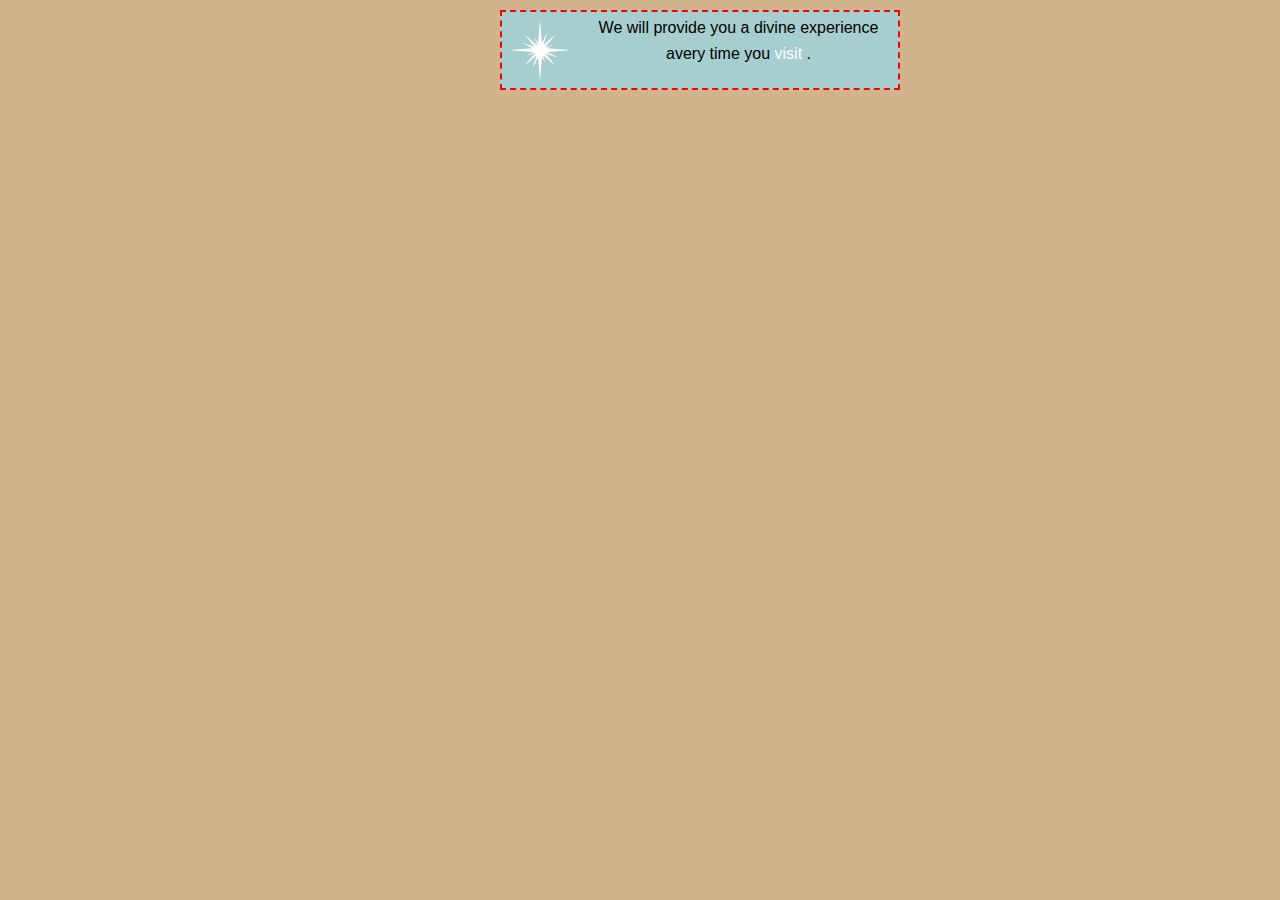
<file: starbuzz/guarantee.html>
<!DOCTYPE html>
<html lang="en" dir="ltr">
  <head>
    <meta charset="utf-8">
    <title>Guarantee!</title>
    <link href="stil.css"
          rel="stylesheet">
  </head>
  <body>
    <div class="guarantee">

      We will provide you a divine experience avery time you <a href="http://youtube.com" target="_blank">visit</a> .


    </div>
  </body>
</html>
</file>
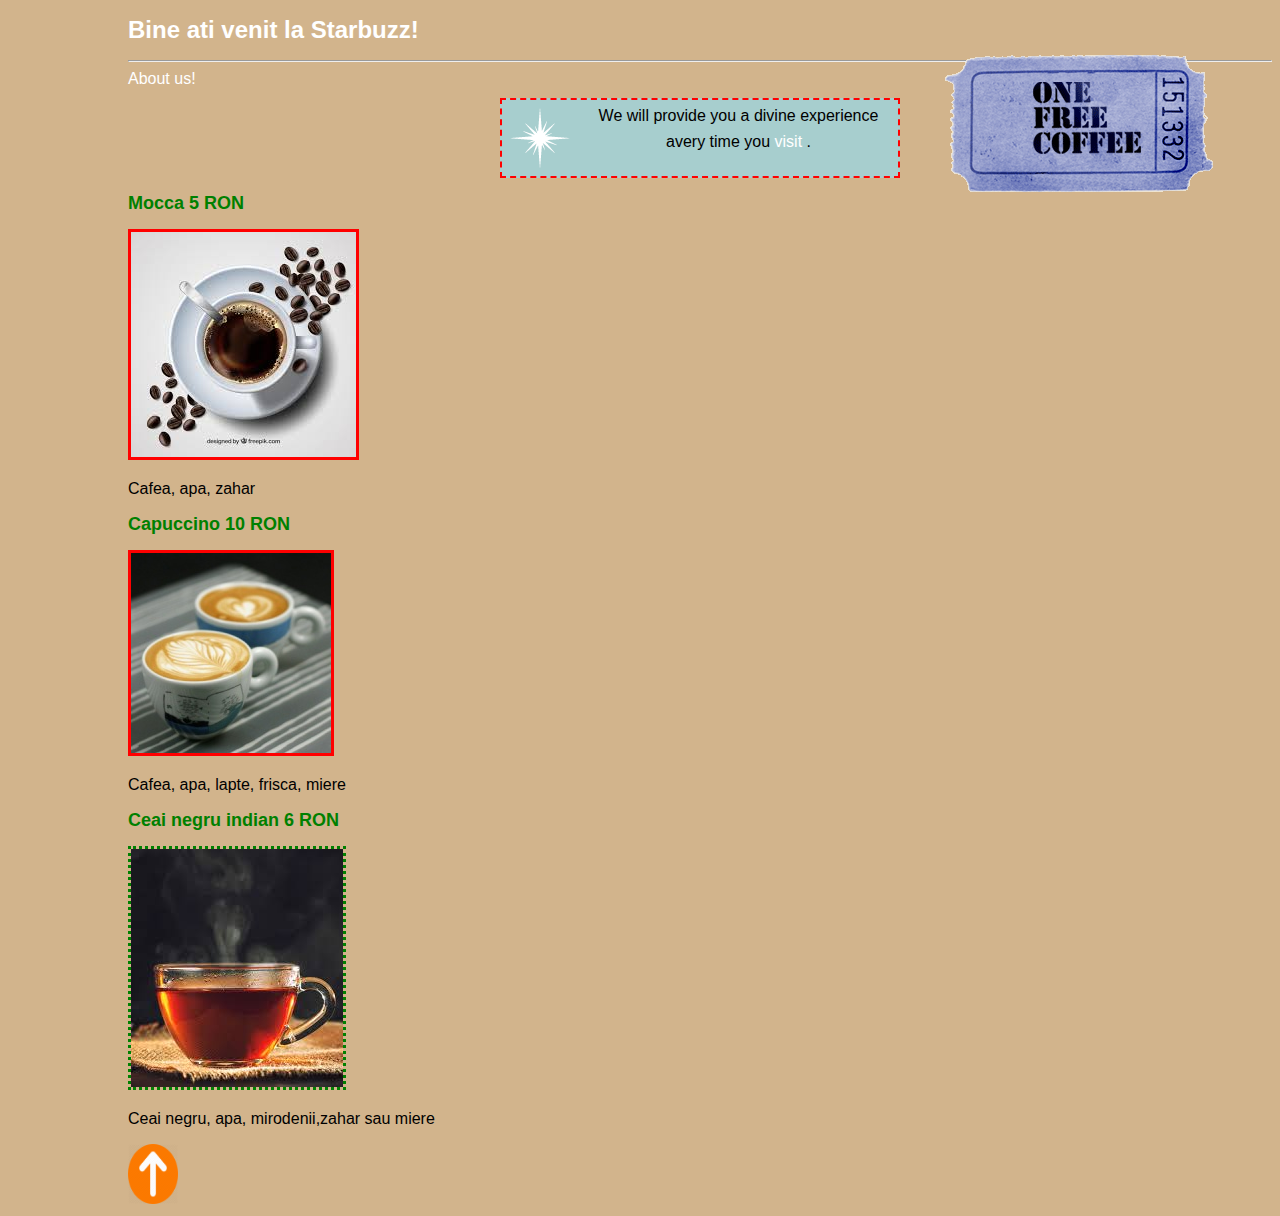
<file: starbuzz/meniu.html>
<!DOCTYPE html>
<html lang="ro" dir="ltr">
  <head>
    <meta charset="utf-8">
    <title>Meniu Starbuzz</title>
    <link href="stil.css"
          rel="stylesheet">
  </head>
  <body>
    <h1><a id="home">Bine ati venit la Starbuzz!</a></h1><hr>

    <a href="mission.html" title="Our mission" target="_blank">About us!</a>

    <div id="ticket">
      <img src="images/ticket.gif" alt="ticket" >
    </div>

    <div class="guarantee">
      We will provide you a divine experience avery time you
       <a href="http://youtube.com" target="_blank">visit</a> .
    </div>

    <div>
      <h2>Mocca 5 RON </h2>
      <img class="produs coffee" src="images/coffee.jpg">
      <p> Cafea, apa, zahar</p>
    </div>

    <div>
      <h2>Capuccino 10 RON</h2>
      <img class="produs coffee" src="images/capuccino.jpg">
      <p>Cafea, apa, lapte, frisca, miere</p>
    </div>

    <div>
      <h2>Ceai negru indian 6 RON</h2>
      <img  id="ceai" class="produs" src="images/tea.jpg">
      <p>Ceai negru, apa, mirodenii,zahar sau miere</p>
    </div>

    <div>
      <a href="meniu.html#home">
      <img width="50" height="60" src="images/arrow.png">
      <br>
      </a>
    </div>

  </body>
</html>
</file>
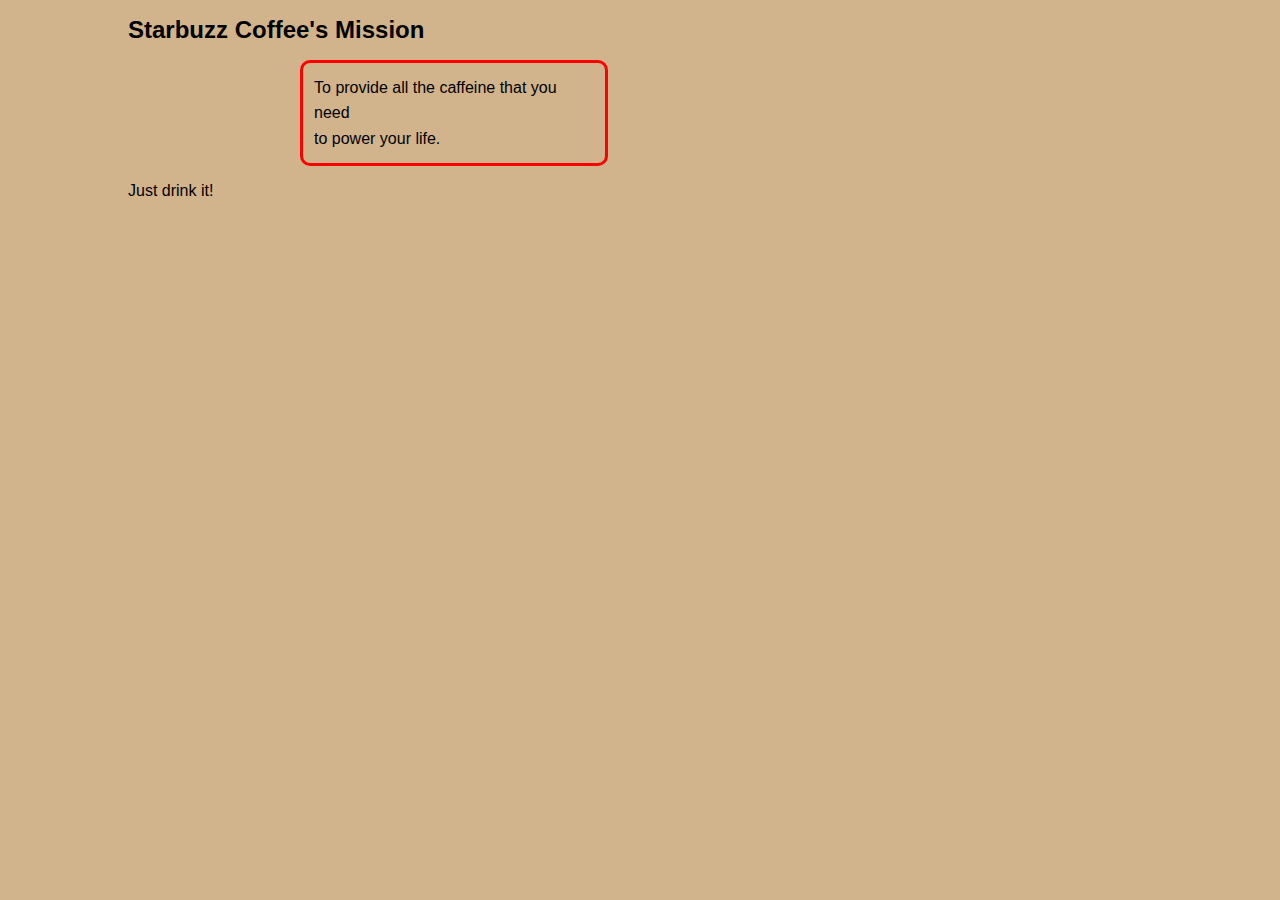
<file: starbuzz/mission.html>
<!DOCTYPE html>
<html lang="en" dir="ltr">
  <head>
    <meta charset="utf-8">
    <title></title>
    <link href="stil.css"
          rel="stylesheet">
  </head>
  <body>
    <h1>Starbuzz Coffee's Mission</h1>
    <p id="mission">To provide all the caffeine that you need<br>
       to power your life.</p>
    <p>Just drink it!</p>
  </body>
</html>
</file>
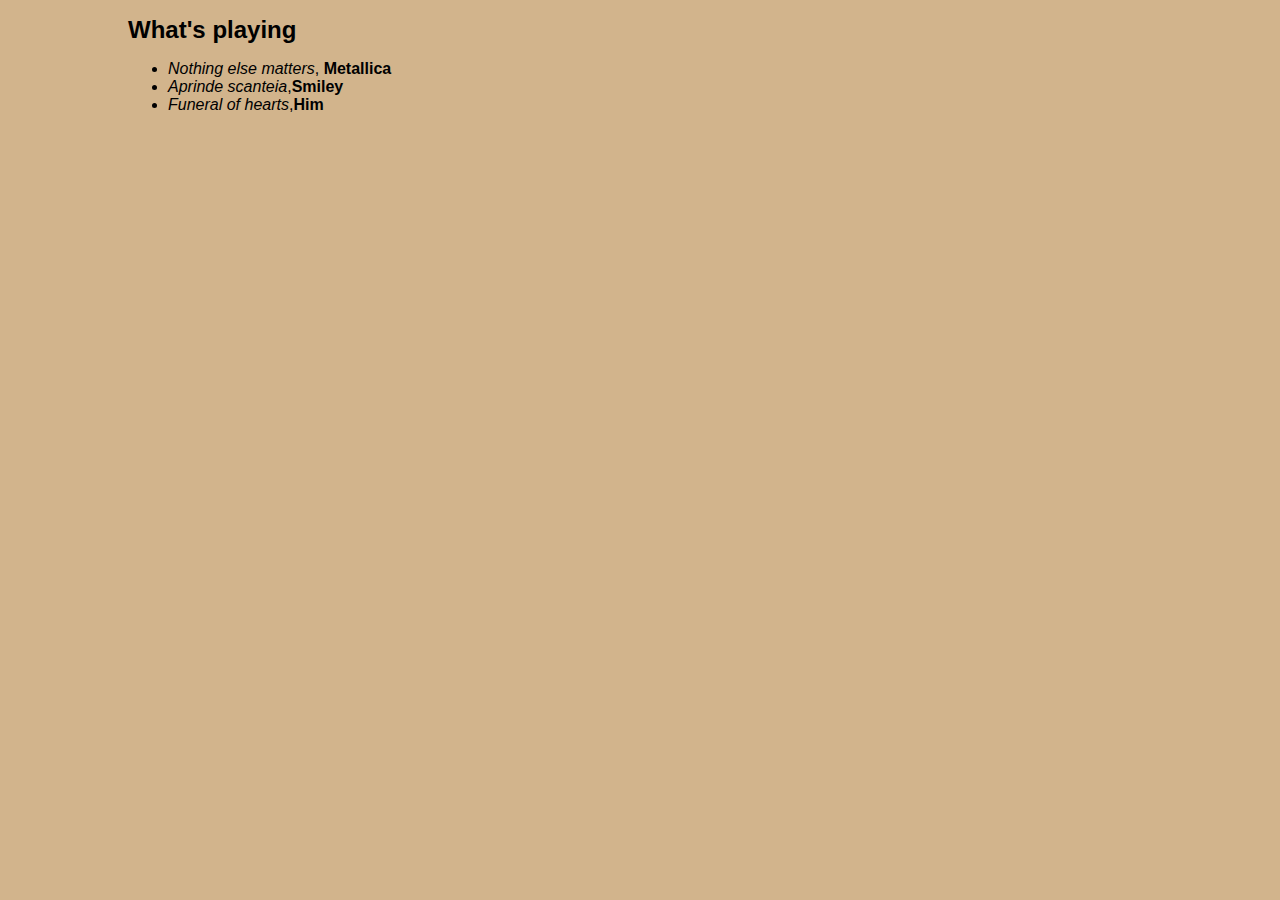
<file: starbuzz/music.html>
<!DOCTYPE html>
<html lang="en" dir="ltr">
  <head>
    <meta charset="utf-8">
    <title>Music!</title>
    <link href="stil.css"
          rel="stylesheet">
  </head>
  <body>
  <h1>What's playing</h1>
  <ul>
    <li><span class="song">Nothing else matters</span>,<span class="artist"> Metallica</span></li>
    <li><span class="song">Aprinde scanteia</span>,<span class="artist">Smiley</span></li>
    <li><span class="song">Funeral of hearts</span>,<span class="artist">Him</span></li>
  </ul>
  </body>
</html>
</file>
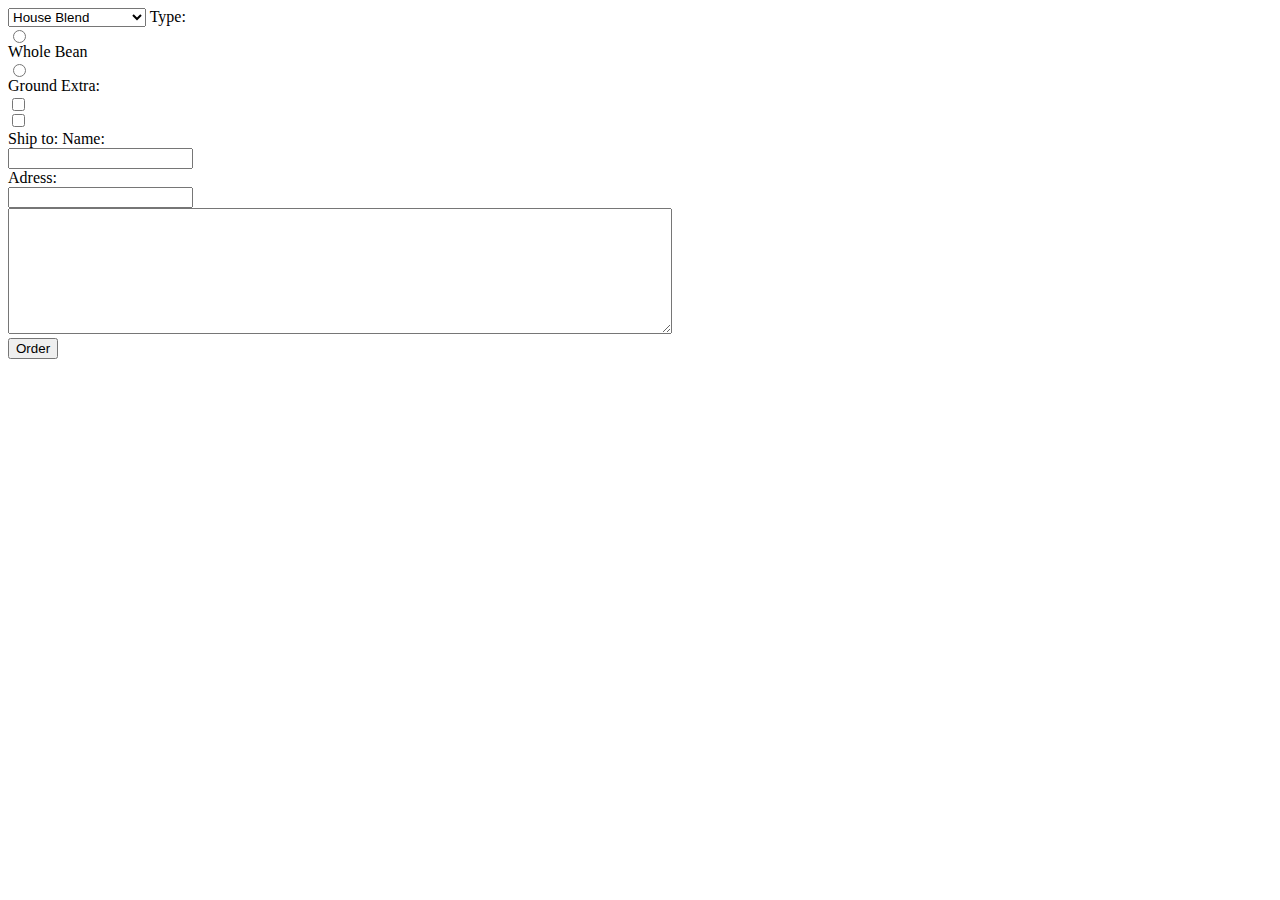
<file: starbuzz/order.html>
<!DOCTYPE html>
<html lang="en" dir="ltr">
  <head>
    <meta charset="utf-8">
    <title>Order</title>
  </head>
  <body>
    <style >
      input{
        display: block;
      }
      input:focus{
        border-width: thick;
      }
    </style>
  <form class="" action="index.html" method="post">
    <select class="" name="">
      <option value="">House Blend</option>
      <option value="">Bolivia</option>
      <option value="">Organic Guatemela</option>
      <option value="">Kenya</option>
    </select>
    Type:
    <input type="radio" name="type" value="Whole Bean">Whole Bean</input>
      <input type="radio" name="type" value="Ground">Ground</input>
    Extra:
    <input type="checkbox" name="" value="Gift">
    <input type="checkbox" name="" value="Catalog">
    Ship to:
    <label for="name">Name: </label>
    <input type="text" name="name" >
    <label for="adress">Adress: </label>
    <input type="text" name="adress" >
    <textarea name="name" rows="8" cols="80"></textarea>
    <input type="submit"  value="Order">
  </form>

  </body>
</html>
</file>
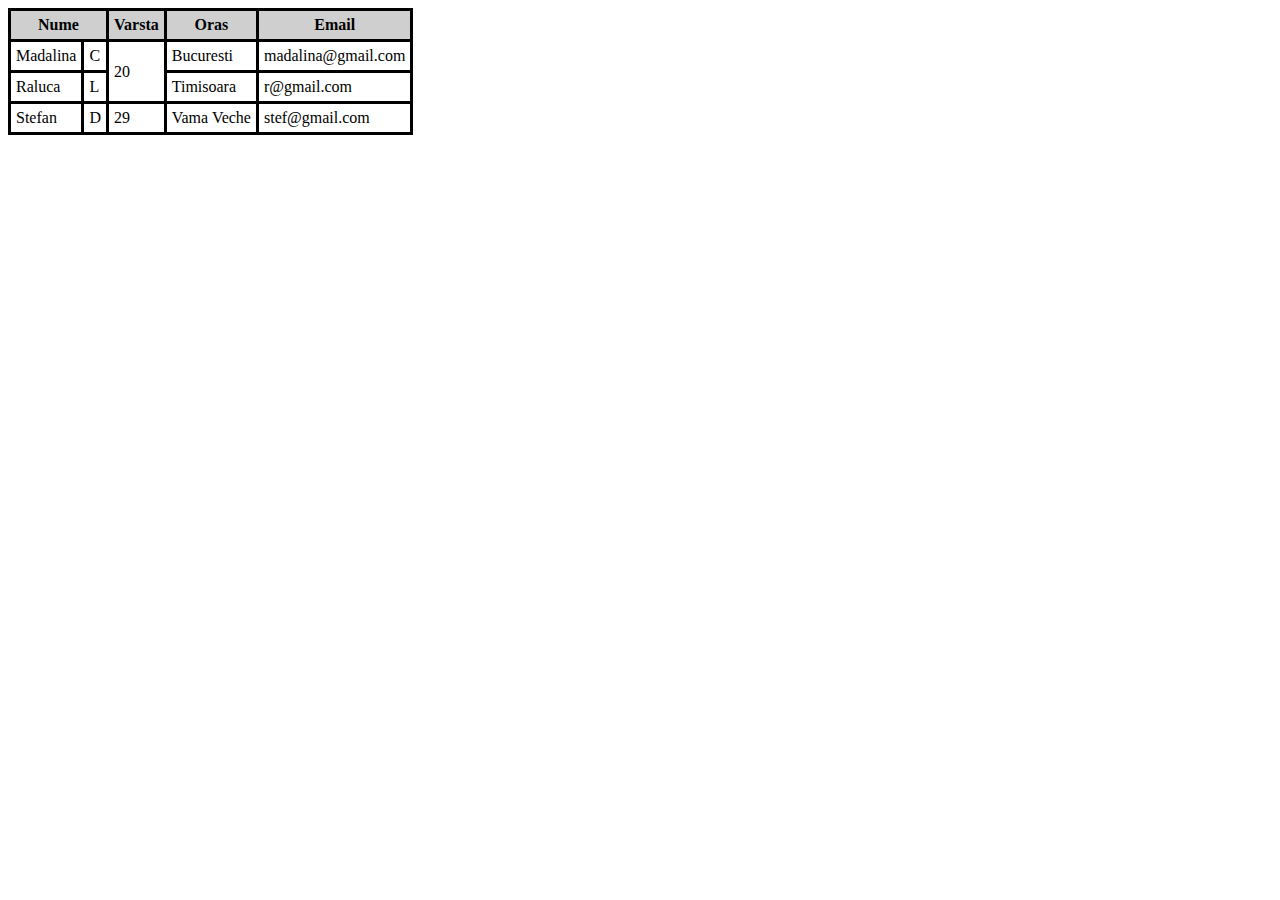
<file: starbuzz/table.html>
<!DOCTYPE html>
<html lang="en" dir="ltr">
  <head>
    <meta charset="utf-8">
    <title>Table</title>
    <link rel="stylesheet" href="stiltable.css" type="text/css">
  </head>
  <body>
      <table >
        <tr>
          <th colspan="2">Nume</th>
          <th>Varsta</th>
          <th>Oras</th>
          <th>Email</th>
        </tr>
        <tr>
          <td>Madalina</td>
          <td>C</td>
          <td rowspan="2">20</td>
          <td>Bucuresti</td>
          <td>madalina@gmail.com</td>
        </tr>
        <tr>
          <td>Raluca</td>
          <td>L</td>
          <td>Timisoara</td>
          <td>r@gmail.com</td>
        </tr>
        <tr>
          <td>Stefan</td>
          <td>D</td>
          <td>29</td>
          <td>Vama Veche</td>
          <td>stef@gmail.com</td>
        </tr>
      </table>
  </body>
</html>
</file>
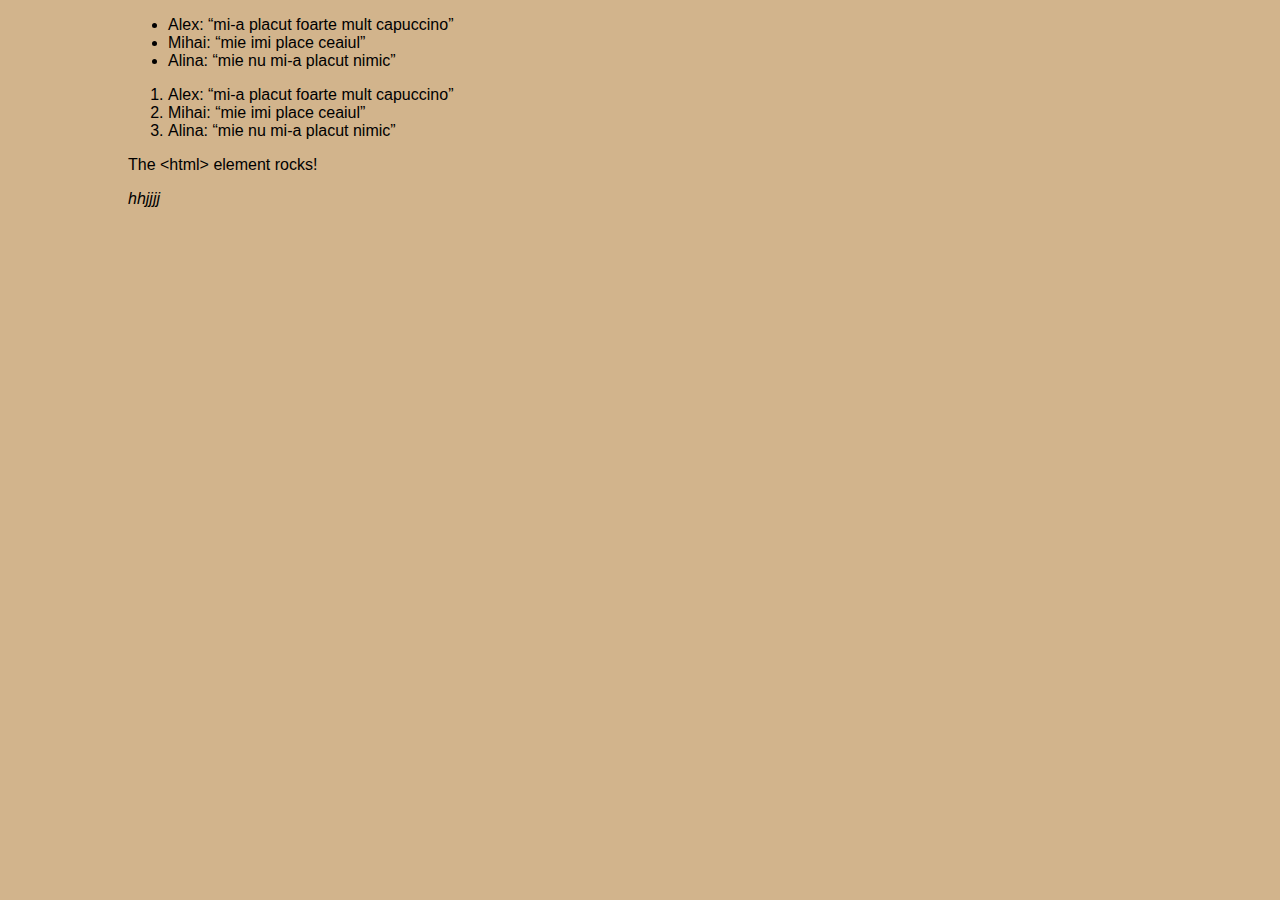
<file: starbuzz/testimoniale.html>
<!DOCTYPE html>
<html lang="en" dir="ltr">
  <head>
    <meta charset="utf-8">
    <title>Testimoniale</title>
    <link rel="stylesheet" href="stil.css">
  </head>
  <body>
    <ul>
      <li>Alex: <q>mi-a placut foarte mult capuccino</q></li>
      <li>Mihai: <q>mie imi place ceaiul</q></li>
      <li>Alina: <q>mie nu mi-a placut nimic</q></li>
    </ul>
    <ol>
      <li>Alex: <q>mi-a placut foarte mult capuccino</q></li>
      <li>Mihai: <q>mie imi place ceaiul</q></li>
      <li>Alina: <q>mie nu mi-a placut nimic</q></li>
    </ol>
    <p>The &lt;html&gt; element rocks!</p>
    <address>hhjjjj</address>

  </body>
</html>
</file>
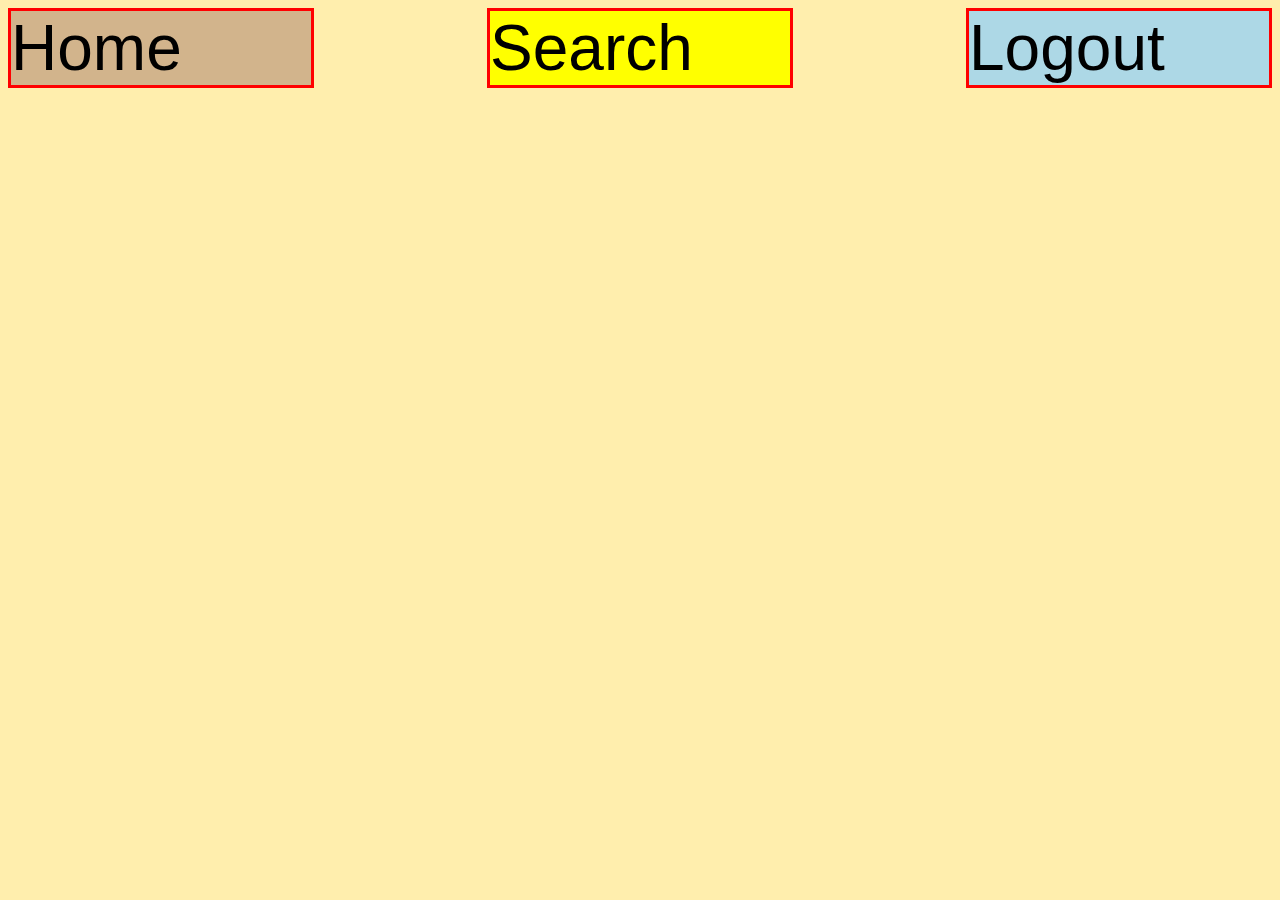
<file: starbuzz/FLEXBOX/flex.html>
<!DOCTYPE html>
<html lang="en" dir="ltr">
  <head>
    <meta charset="utf-8">
    <title>FLEXBOX</title>
    <link rel="stylesheet" href="flex.css">
  </head>
  <body>
    <nav id="container">
      <div>Home</div>
      <div>Search</div>
      <div>Logout</div>
    </nav>
  </body>
</html>
</file>
<file: starbuzz/stil.css>
body {
  background-color: tan;
  font-family: sans-serif;
  font-size: 16px;
  margin-left: 10%;
      }
h1{
  font-size: 1.5em;
}
h2{
  font-size: large;
}
h2 {
    color: green;
    }
  #ceai{
      border-color: green;
      border-style: dotted;
      }
.produs{
    border-width: medium;
    border-style: solid;
    }
.coffee {
  border-color: red;
  }
  #mission{
    line-height: 1.6em;
    border-style: solid;
    border-width: medium;
    border-radius: 10px;
    border-color: red;
    padding: 1%;
    margin-right: 58%;
    margin-left: 15%;
    margin-color: green;
  }
  .guarantee{
    box-sizing: border-box;/*stabileste "width" pentru intreaga boxa*/
    /*box-sizing: content-box; (stabileste "width" doar pentru continutul din boxa)*/
    border-color: red;
    border-width: 2px;
    border-style: dashed;
    background-color: #a7cece;
    line-height: 1.6em;/*distanta dintre linii*/
    padding: 3px;
    padding-left: 80px;
    margin: 10px;
    margin-left: auto;
    margin-right: auto;
    background-image: url(images/background.gif);
    background-repeat: no-repeat;
    background-position: top left;
    min-height: 80px;
    max-width: 400px;
    text-align: center;
    /*float: right;/*face ca elementul sa pluteasca pe partea dreapta*/
  }

  a {
    color: white;
    text-decoration: none;/*nesubliniat*/
  }
a:link{

}/*link nevizitat*/
a:visited{
  color: #888888;/*gri pur*/
}/*link vizitat*/
a:hover{
  text-decoration: underline;/*subliniat*/
}/*culoare cand mous-ul e pe link*/

.song{
  font-style: italic;
}
.artist{
  font-weight: bold;
}

#ticket{
  position: fixed;
  top: 50px;
  right: 50px;
  width: 290px;
}/* pozitioneaza fix elementul */
</file>
<file: starbuzz/stiltable.css>
table{
  border-width: thin;
  border-color: black;
  border-style: solid;
  border-spacing: 0px;
  border-collapse: collapse;
}

td{
  border-width: medium;
  border-color: black;
  border-style: solid;
  padding: 5px;
}

th{
  background-color: #cfcfcf;
  padding: 5px;
  border-width: medium;
  border-color: black;
  border-style: solid;
}
</file>
<file: starbuzz/FLEXBOX/flex.css>
html,body{
  background-color: #ffeead;
  font-size: 2em;
  font-family: sans-serif;
}
div{
  border-width: medium;
  border-color: red;
  border-style: solid;
  width: 300PX;
}
div:nth-child(1)/*selecteaza primul copil*/{
    background-color: tan;
}
div:nth-child(2){
  background-color: yellow;
}
div:nth-child(3){
  background-color: lightblue;
}
#container{
  display: flex;
  flex-direction:row;
  flex-wrap: wrap;
  justify-content: space-between;

}
</file>
